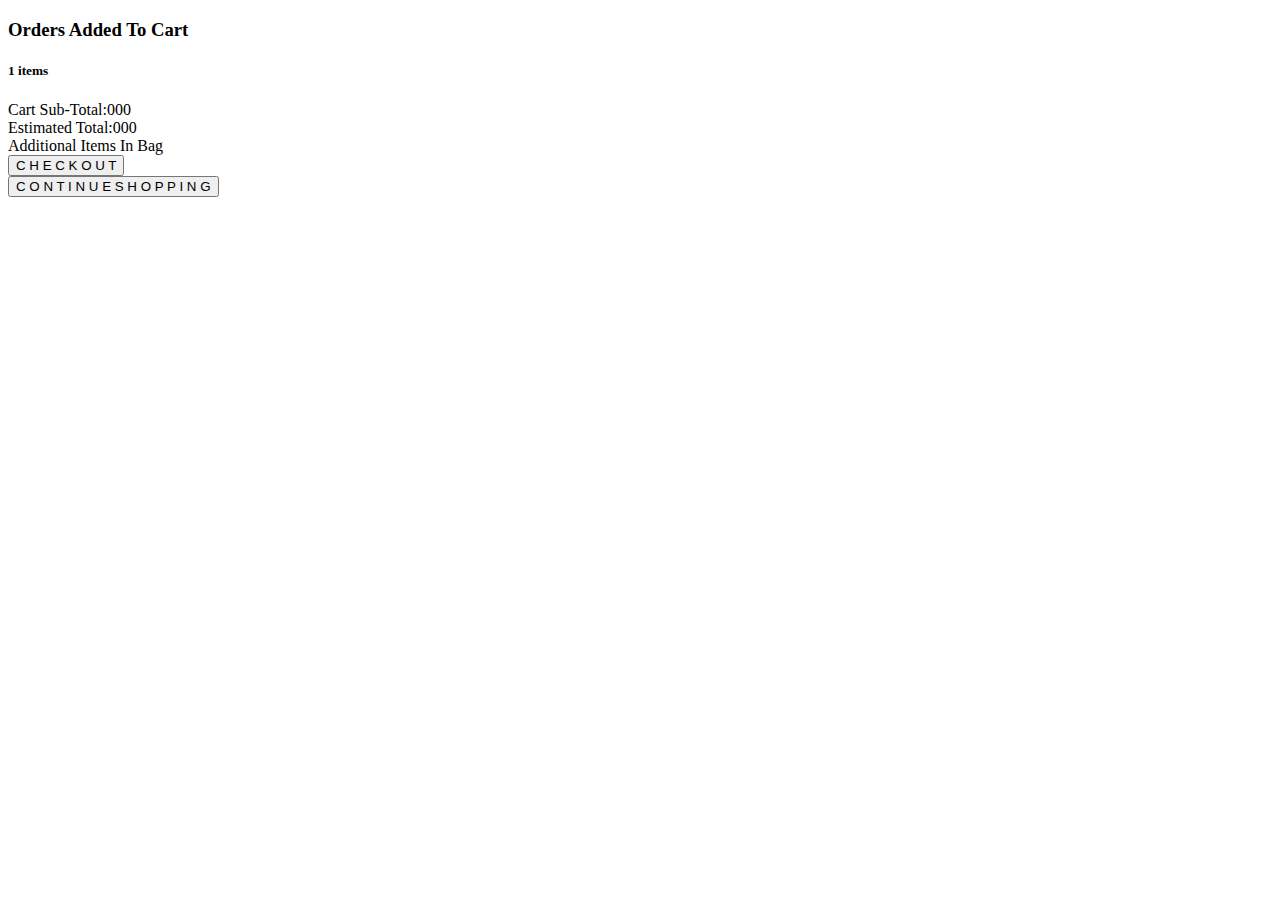
<file: ecommerce/newpop.html>
<!DOCTYPE html>
<html lang="en">
<head>
    <meta charset="UTF-8">
    <meta http-equiv="X-UA-Compatible" content="IE=edge">
    <meta name="viewport" content="width=device-width, initial-scale=1.0">
    <title>Document</title>
</head>
<body>
    <div class="pop_up">
        <div class="order_summary">
            <h3>Orders Added To Cart</h3>
        </div>
        <div class="image-summary">
            <div class="imagesum"></div>
            <div class="sum">
                <h4 id="itemName"></h4>
                <h4 class="unit_price"></h4>
                <h4><span class="qty"></span><span class="cart-total"></span></h4>
            </div>
        </div>
        <div>
            <h5 id="s_Counter">1 items</h5>
        </div>

        <div  class="stotal">
           <div id="sum-muv"><span> Cart Sub-Total:</span><span  id="s_Total">000</span></div>
           <div><span>Estimated Total:</span ><span id="sEstimate">000</span></div>
        </div>
        <div class="checkout">
            <span id="additional" class="checkout"></span><span>Additional Items In Bag</span>
        </div> 
        <div class="checkout">
            <button id="checkout_id" class="checkout">C H E C K  O U T</button>
        </div>  
        <div class="checkout">
            <button id="continue" class="checkout">C O N T I N U E  S H O P P I N G</button>
        </div>
    </div>
</body>
</html>
</file>
